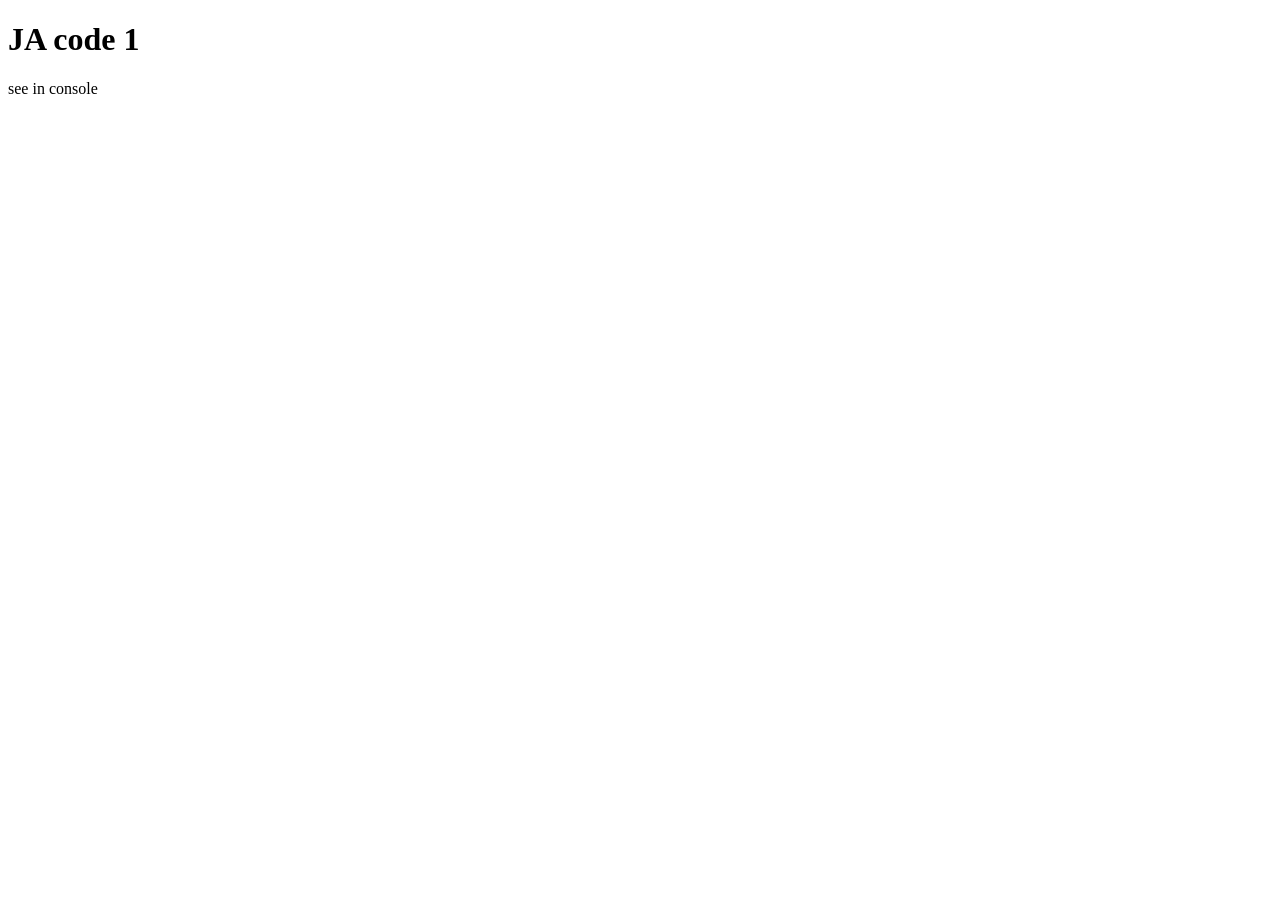
<file: JS/html0.html>
<!DOCTYPE html>
<html lang="en">
<head>
    <meta charset="UTF-8">
    <meta name="viewport" content="width=device-width, initial-scale=1.0">
    <title>Document</title>
</head>
<body>
    <h1>JA code 1</h1>
    <p>see in console</p>
</body>
<script src="js0.js"></script>
</html>
</file>
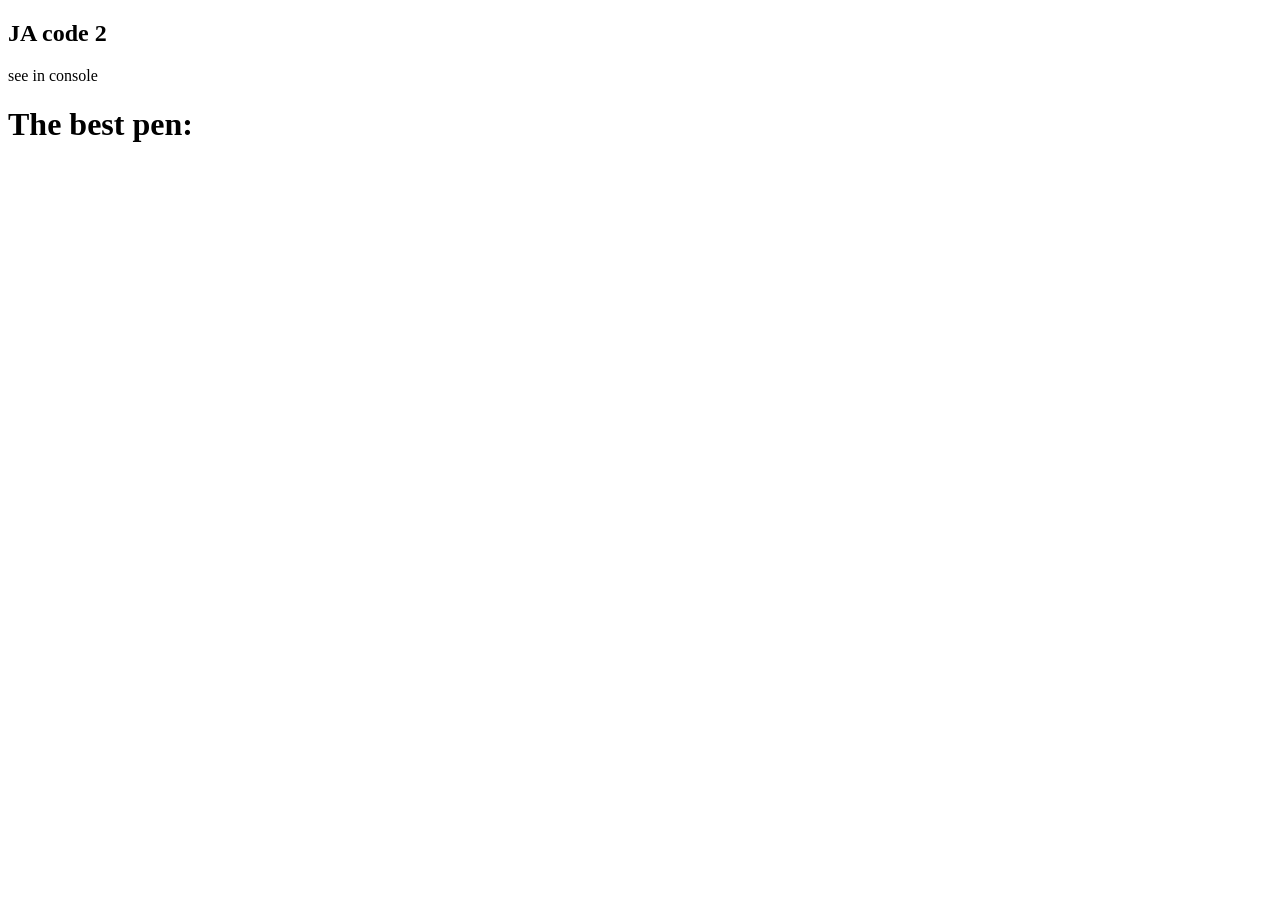
<file: JS/html1.html>
<!DOCTYPE html>
<html lang="en"></html>
<html>
    <meta charset="UTF-8">
    <meta name="viewport" content="width=device-width, initial-scale=1.0">
    <head>
        <title>Wish mart pen.</title>
    </head>
    <body>
        <h2>JA code 2</h2>
        <p>see in console</p>
        <h1>The best pen:</h1>
        <script src="js1.js"></script>
    </body>
    <script src="js1.js"></script>
</html>
</file>
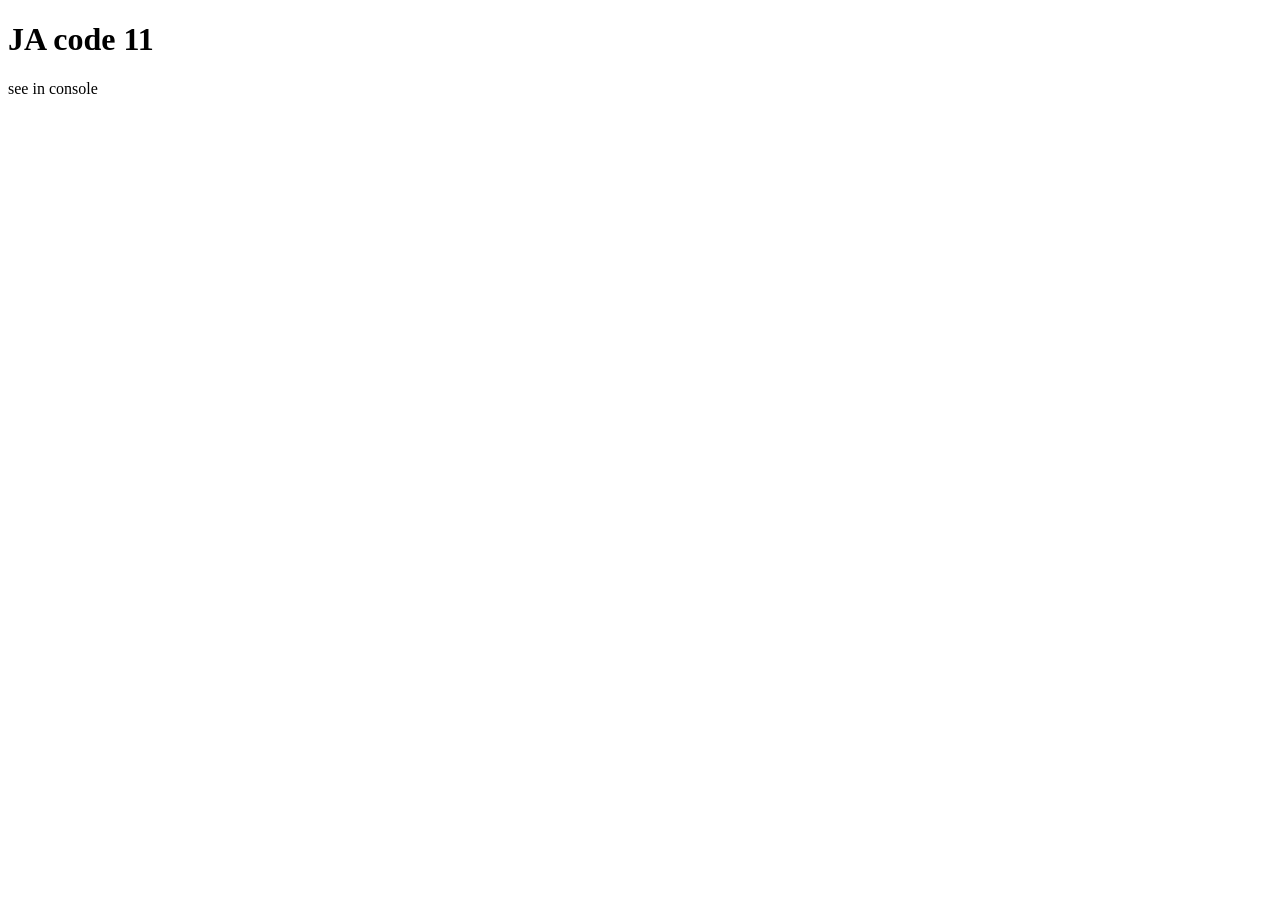
<file: JS/html10.html>
<!DOCTYPE html>
<html lang="en">
<head>
    <meta charset="UTF-8">
    <meta name="viewport" content="width=device-width, initial-scale=1.0">
    <title>Document</title>
</head>
<body>
    <h1>JA code 11</h1>
    <p>see in console</p>
    <script src="js10.js"></script>
</body>
</html>
</file>
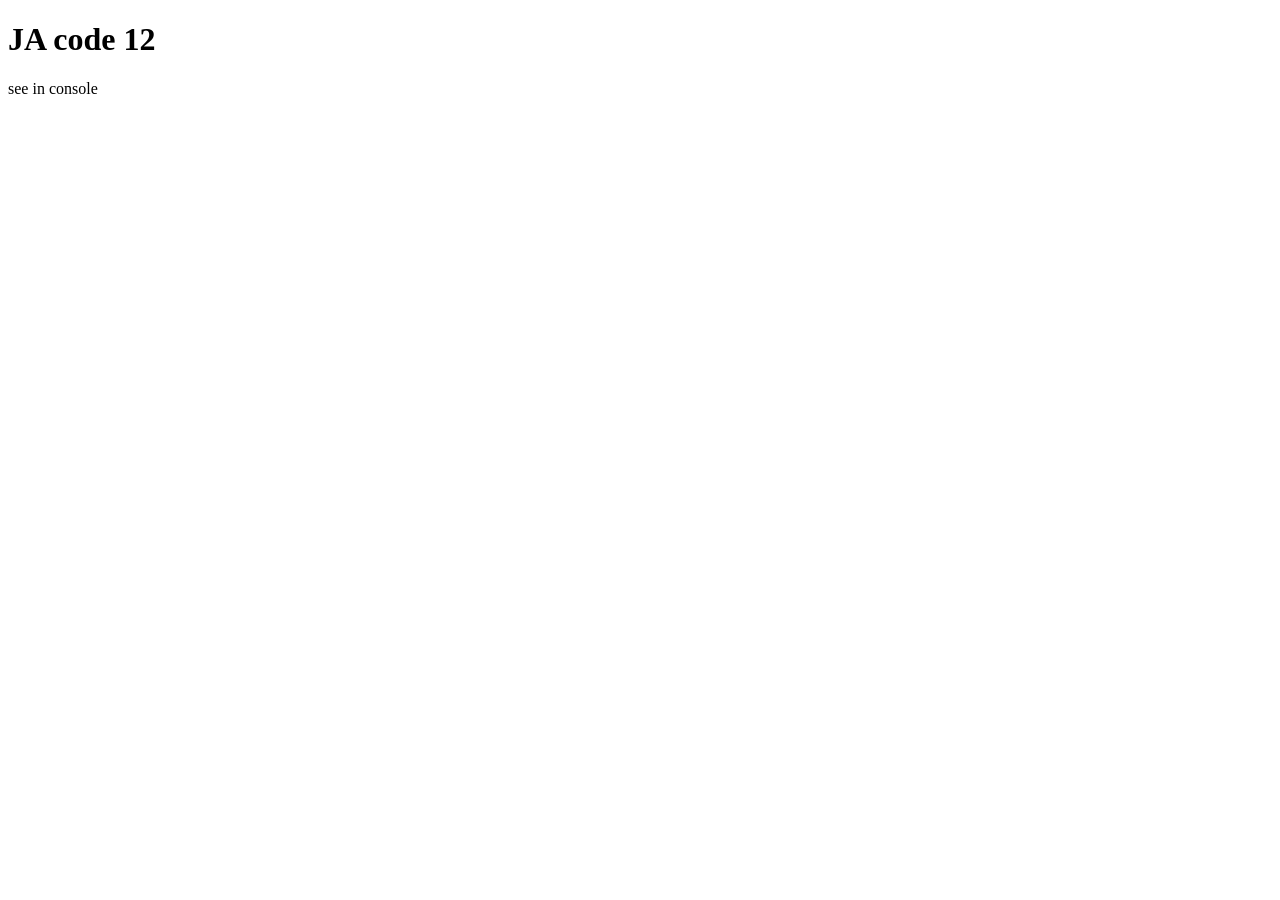
<file: JS/html11.html>
<!DOCTYPE html>
<html lang="en">
<head>
    <meta charset="UTF-8">
    <meta name="viewport" content="width=device-width, initial-scale=1.0">
    <title>Document</title>
</head>
<body>
    <h1>JA code 12</h1>
    <p>see in console</p>
    <script src="js11.js"></script>
</body>
</html>
</file>
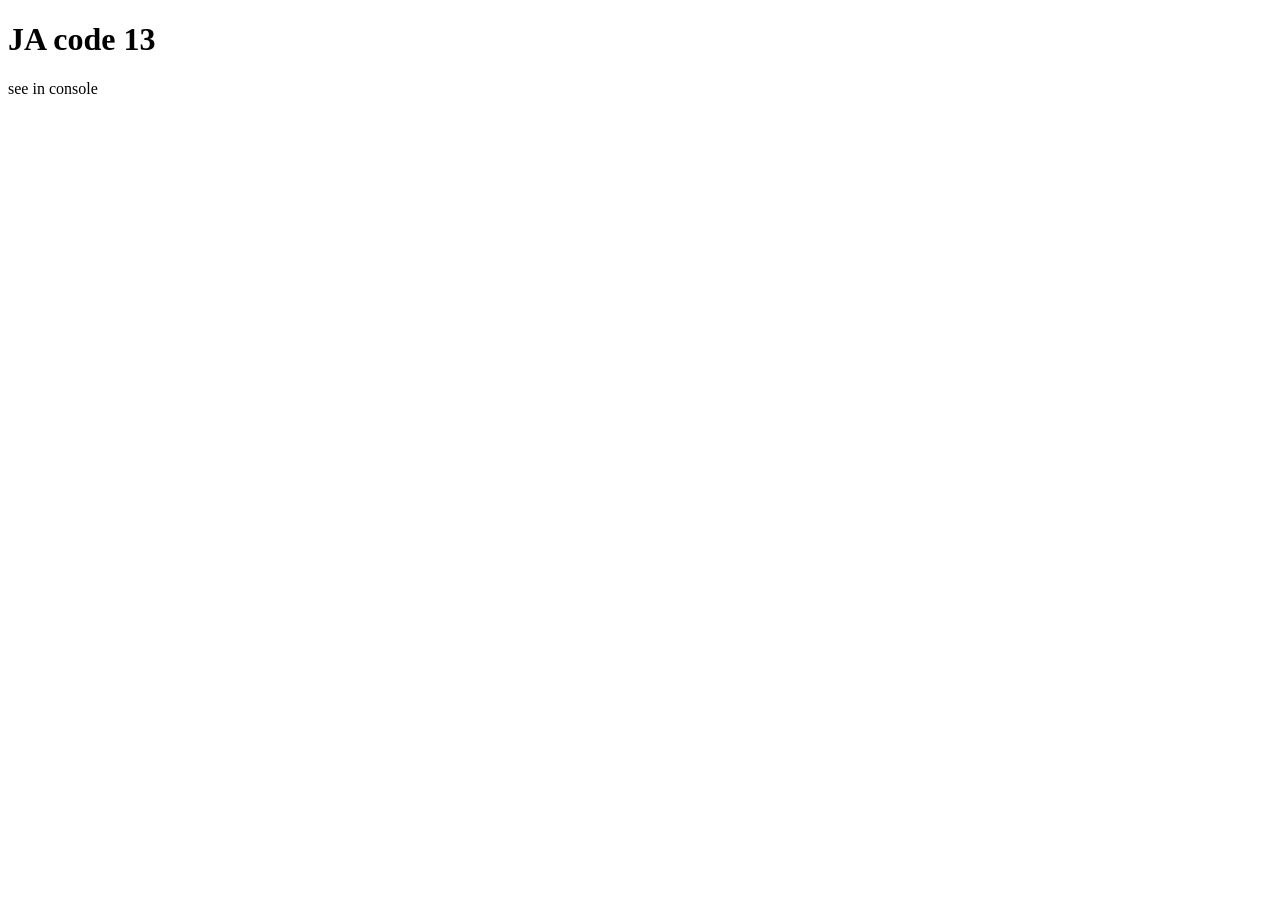
<file: JS/html12.html>
<!DOCTYPE html>
<html lang="en">
<head>
    <meta charset="UTF-8">
    <meta name="viewport" content="width=device-width, initial-scale=1.0">
    <title>Document</title>
</head>
<body>
</body>
    <h1>JA code 13</h1>
    <p>see in console</p>
    <script src="js12.js"></script>
</html>
</file>
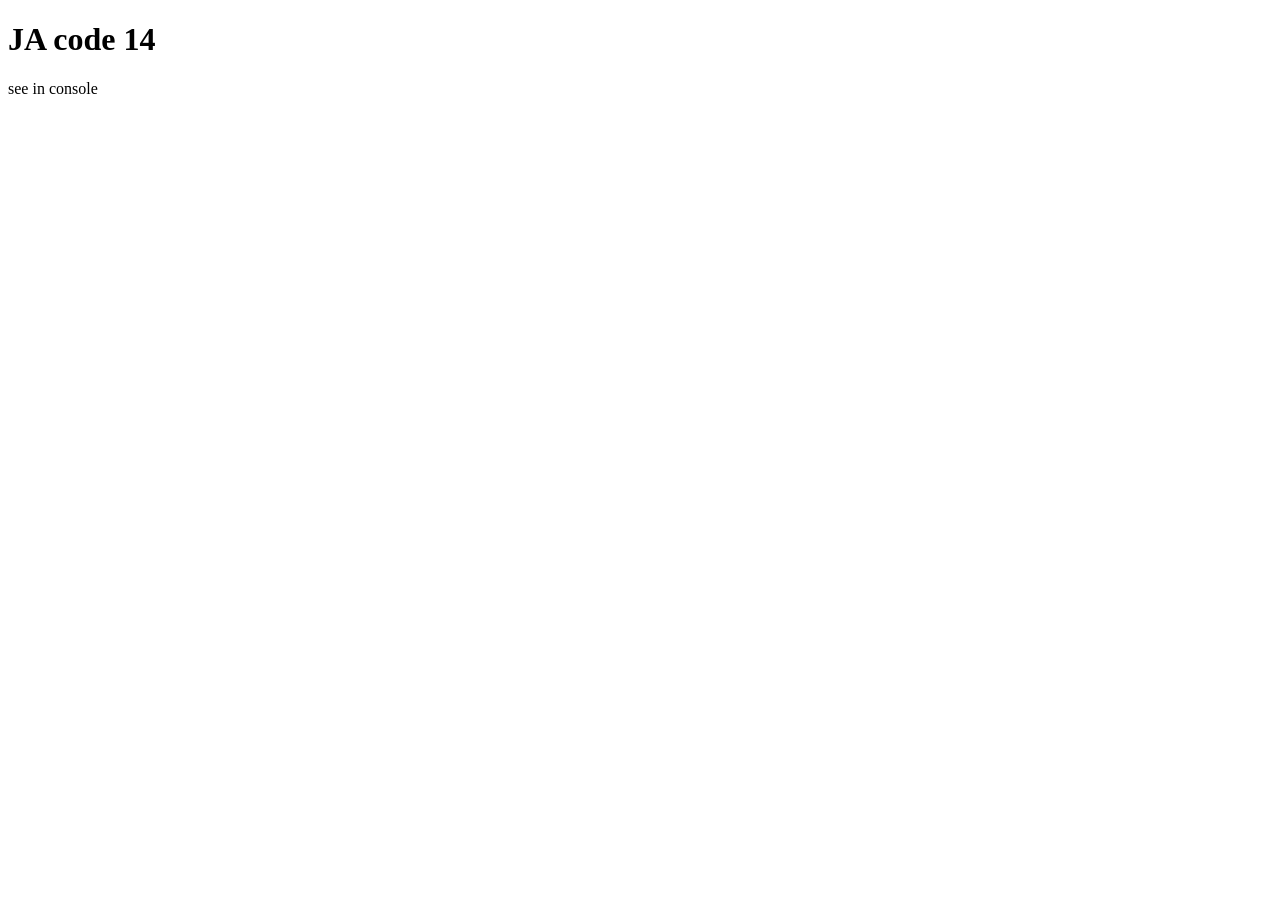
<file: JS/html13.html>
<!DOCTYPE html>
<html lang="en">
<head>
    <meta charset="UTF-8">
    <meta name="viewport" content="width=device-width, initial-scale=1.0">
    <title>Document</title>
</head>
<body>
    <h1>JA code 14</h1>
    <p>see in console</p>
    <script src="js13.js"></script>
</body>
</html>
</file>
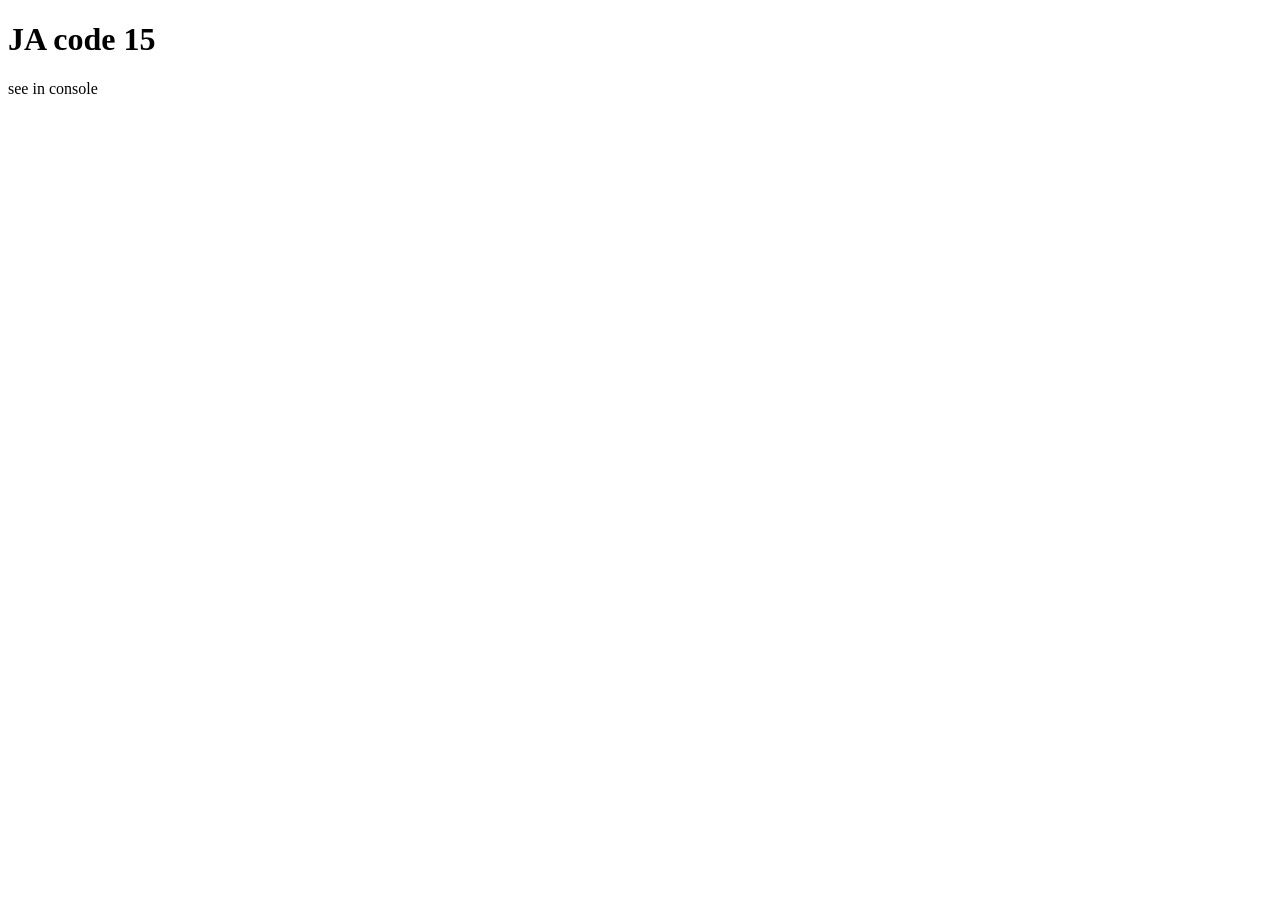
<file: JS/html14.html>
<!DOCTYPE html>
<html lang="en">
<head>
    <meta charset="UTF-8">
    <meta name="viewport" content="width=device-width, initial-scale=1.0">
    <title>Document</title>
</head>
<body>
    <h1>JA code 15</h1>
    <p>see in console</p>
    <script src="js14.js"></script>
</body>
</html>
</file>
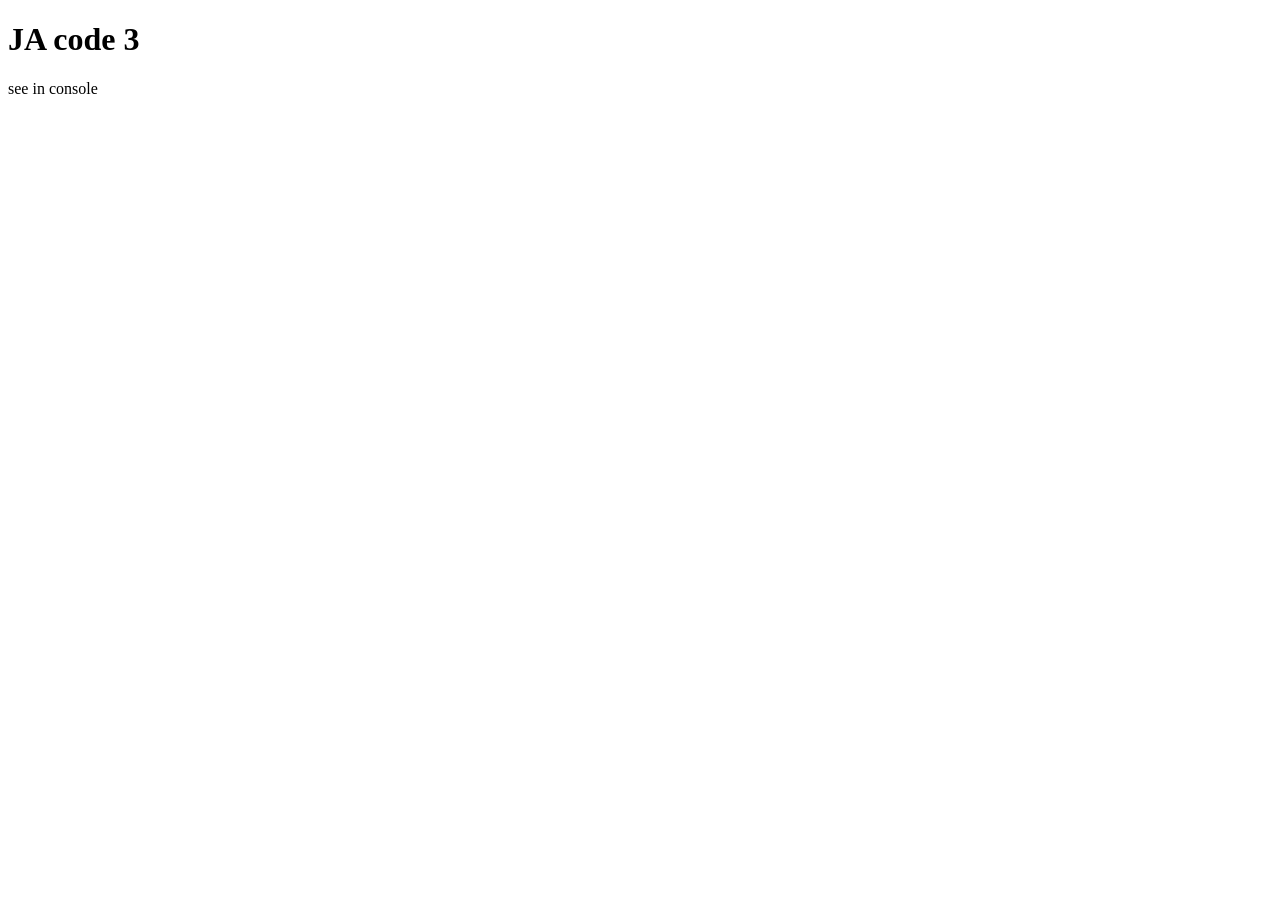
<file: JS/html2.html>
<!DOCTYPE html>
<html lang="en">
<head>
    <meta charset="UTF-8">
    <meta name="viewport" content="width=device-width, initial-scale=1.0">
    <title>Document</title>
</head>
<body>
    <h1>JA code 3</h1>
    <p>see in console</p>
    <script src="js2.js"></script>
</body>
</html>
</file>
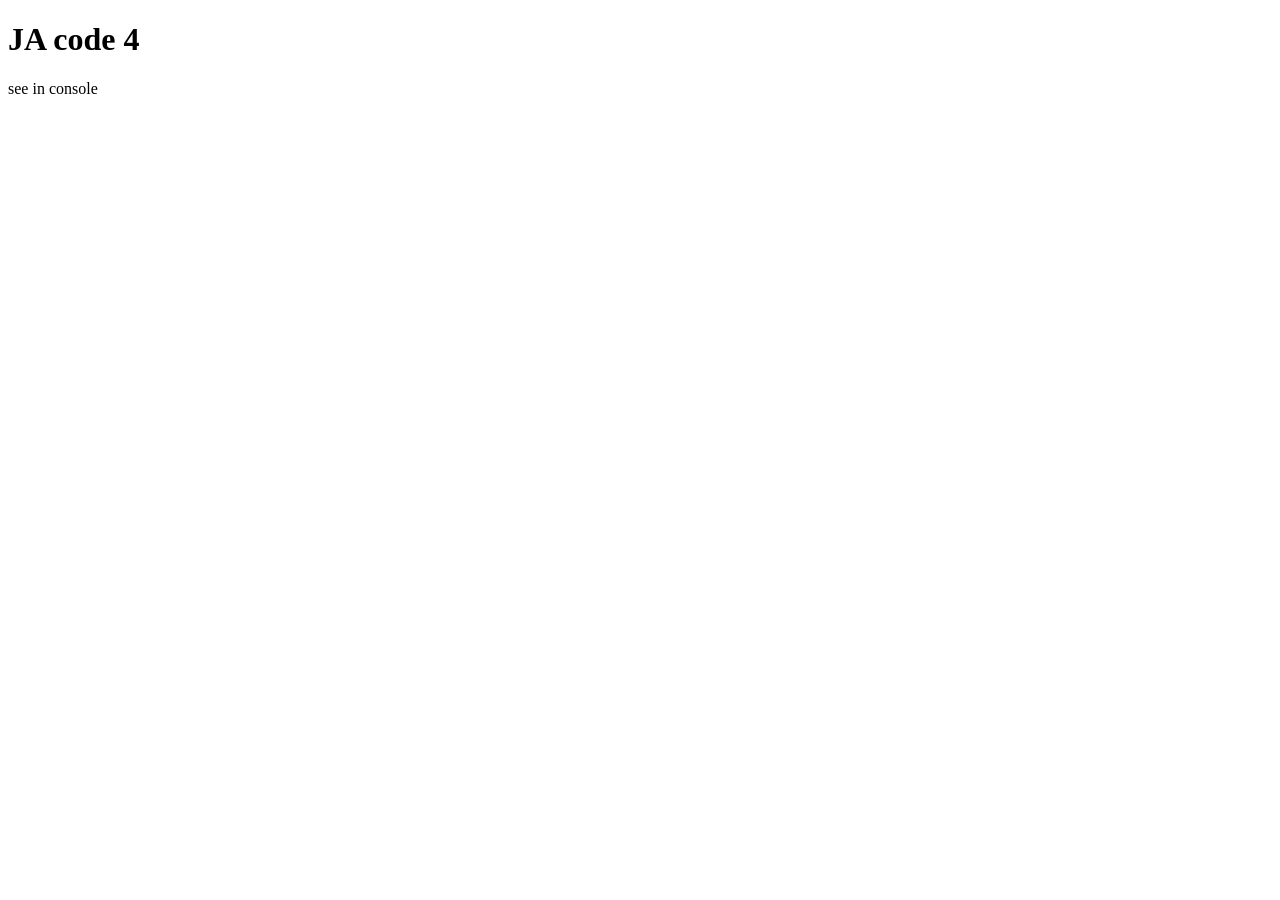
<file: JS/html3.html>
<!DOCTYPE html>
<html lang="en">
<head>
    <meta charset="UTF-8">
    <meta name="viewport" content="width=device-width, initial-scale=1.0">
    <title>Document</title>
</head>
<body>
    <h1>JA code 4</h1>
    <p>see in console</p>
    <script src="js3.js"></script>
</body>
</html>
</file>
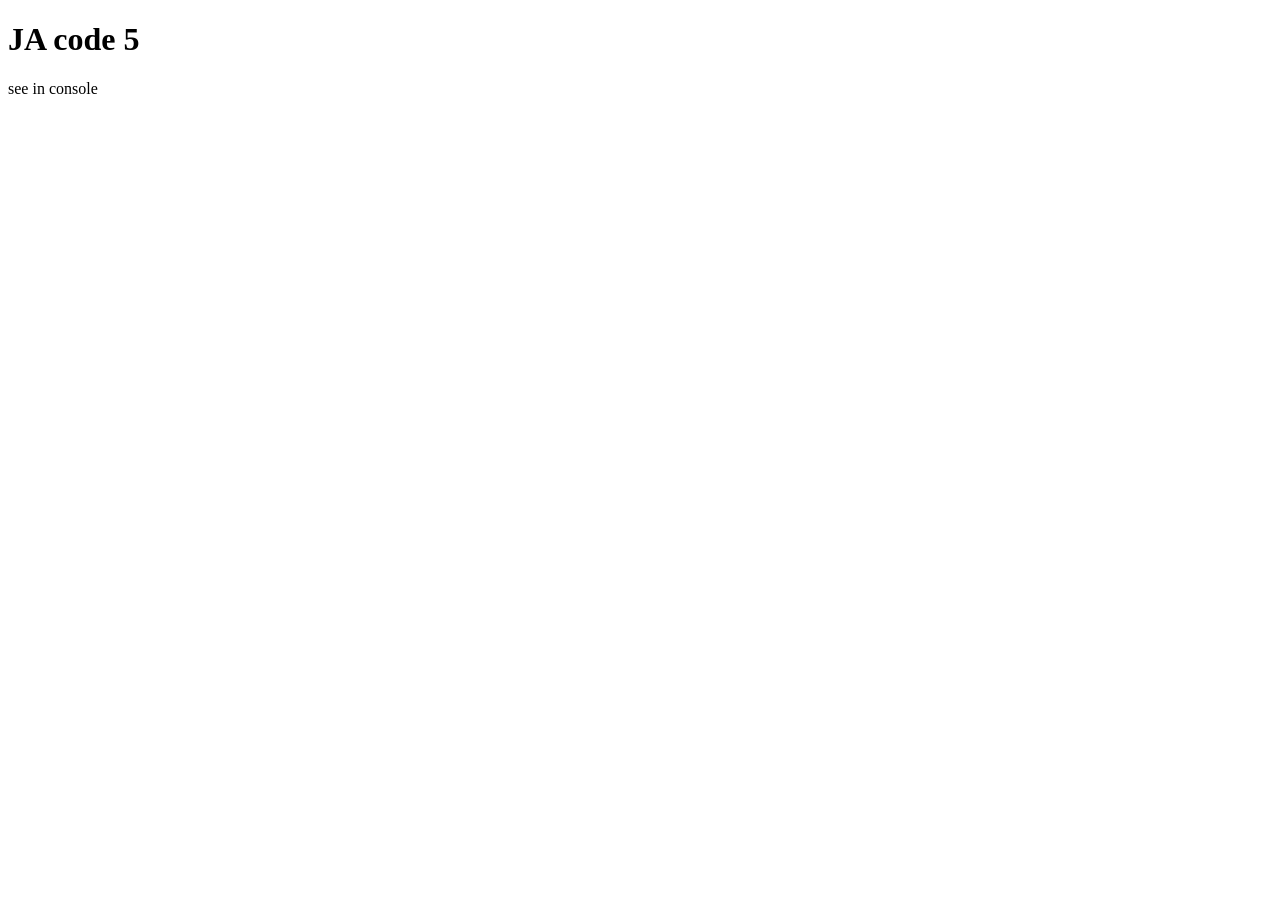
<file: JS/html4.html>
<!DOCTYPE html>
<html lang="en">
<head>
    <meta charset="UTF-8">
    <meta name="viewport" content="width=device-width, initial-scale=1.0">
    <title>Document</title>
</head>
<body>
    <h1>JA code 5</h1>
    <p>see in console</p>
    <script src="js4.js"></script>
</body>
</html>
</file>
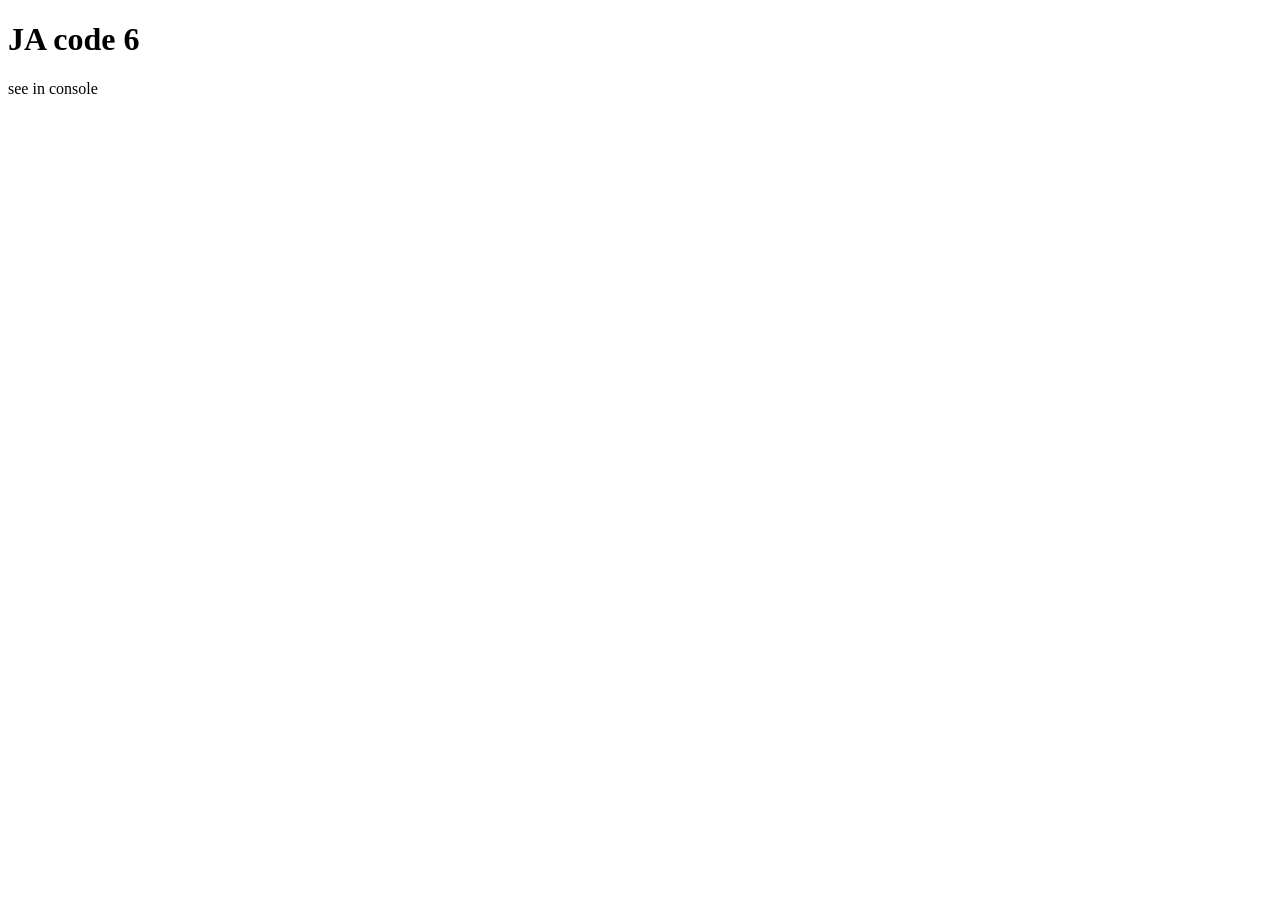
<file: JS/html5.html>
<!DOCTYPE html>
<html lang="en">
<head>
    <meta charset="UTF-8">
    <meta name="viewport" content="width=device-width, initial-scale=1.0">
    <title>Document</title>
</head>
<body>
    <h1>JA code 6</h1>
    <p>see in console</p>
    <script src="js5.js"></script>
</body>
</html>
</file>
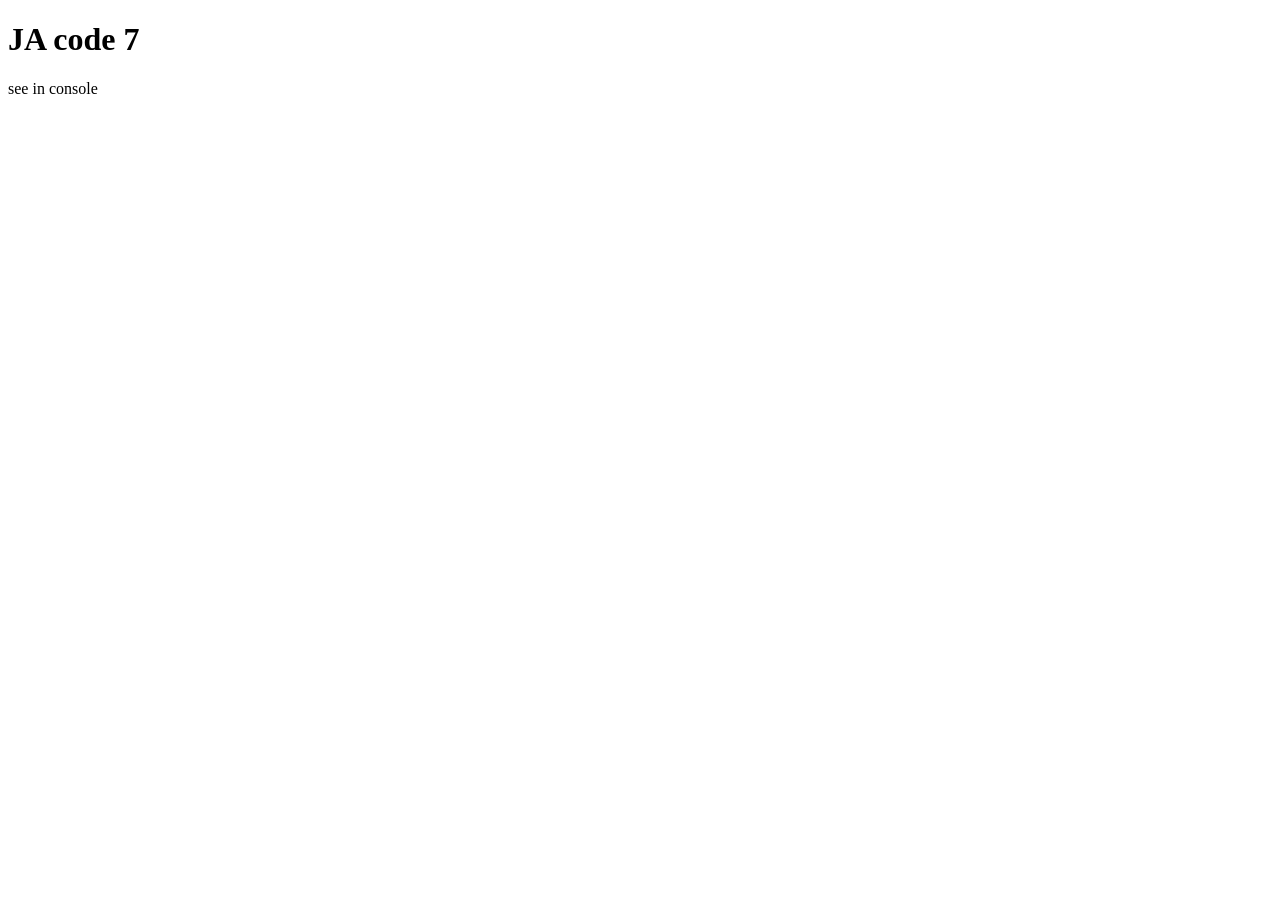
<file: JS/html6.html>
<!DOCTYPE html>
<html lang="en">
<head>
    <meta charset="UTF-8">
    <meta name="viewport" content="width=device-width, initial-scale=1.0">
    <title>Document</title>
</head>
<body>
    <h1>JA code 7</h1>
    <p>see in console</p>
    <script src="js6.js"></script>
</body>
</html>
</file>
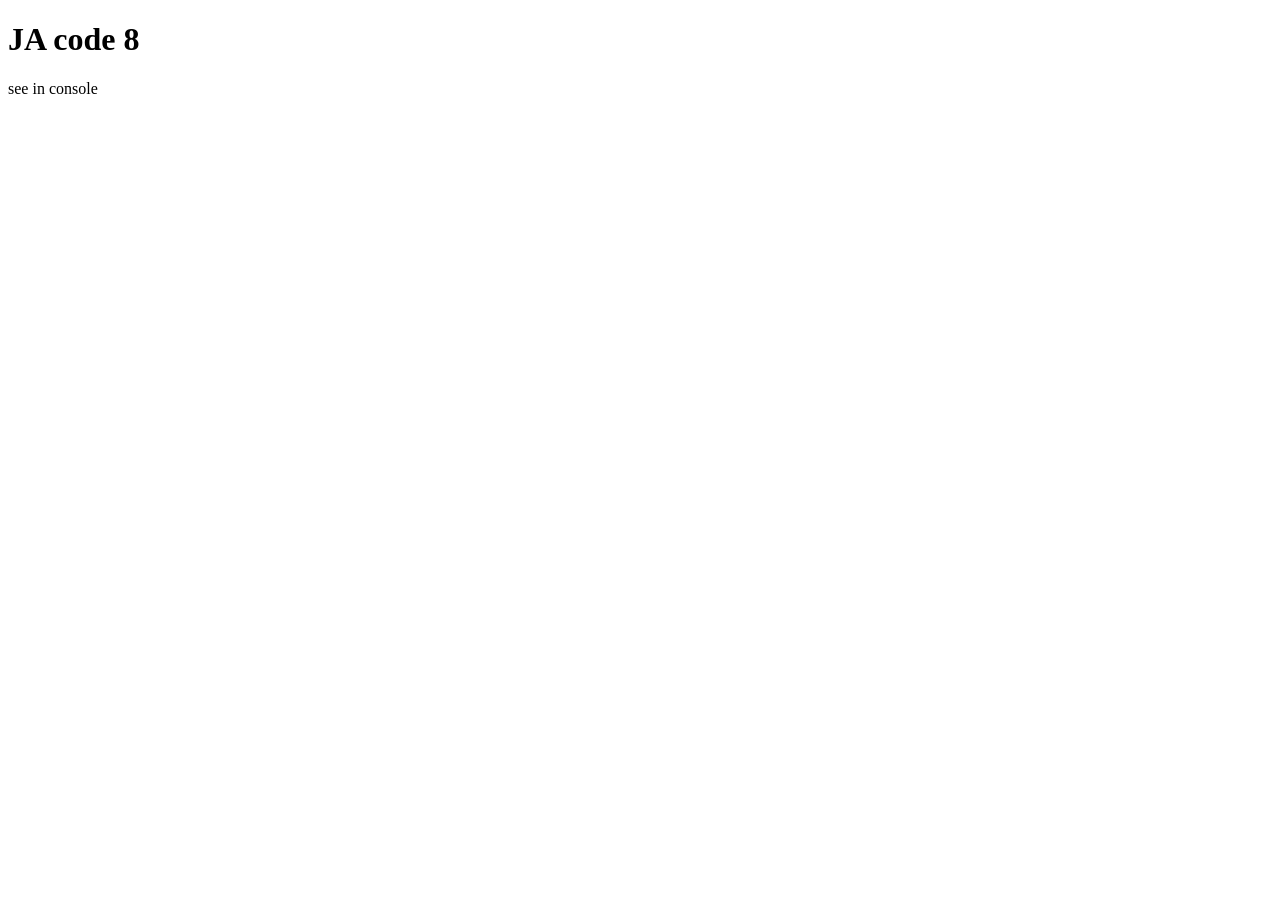
<file: JS/html7.html>
<!DOCTYPE html>
<html lang="en">
<head>
    <meta charset="UTF-8">
    <meta name="viewport" content="width=device-width, initial-scale=1.0">
    <title>Document</title>
</head>
<body>
    <h1>JA code 8</h1>
    <p>see in console</p>
    <script src="js7.js"></script>
</body>
</html>
</file>
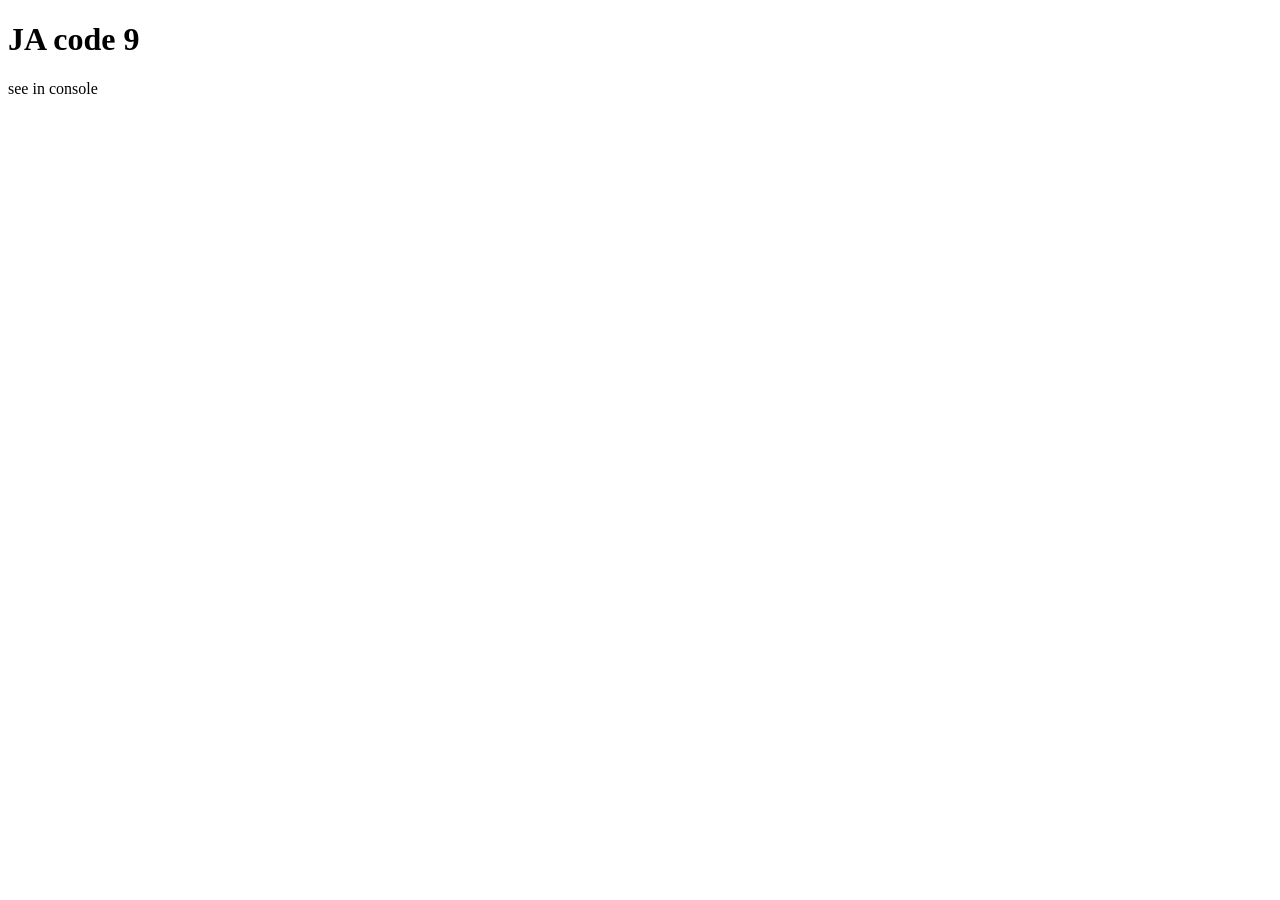
<file: JS/html8.html>
<!DOCTYPE html>
<html lang="en">
<head>
    <meta charset="UTF-8">
    <meta name="viewport" content="width=device-width, initial-scale=1.0">
    <title>Document</title>
</head>
<body>
    <h1>JA code 9</h1>
    <p>see in console</p>
    <script src="js8.js"></script>
</body>
</html>
</file>
